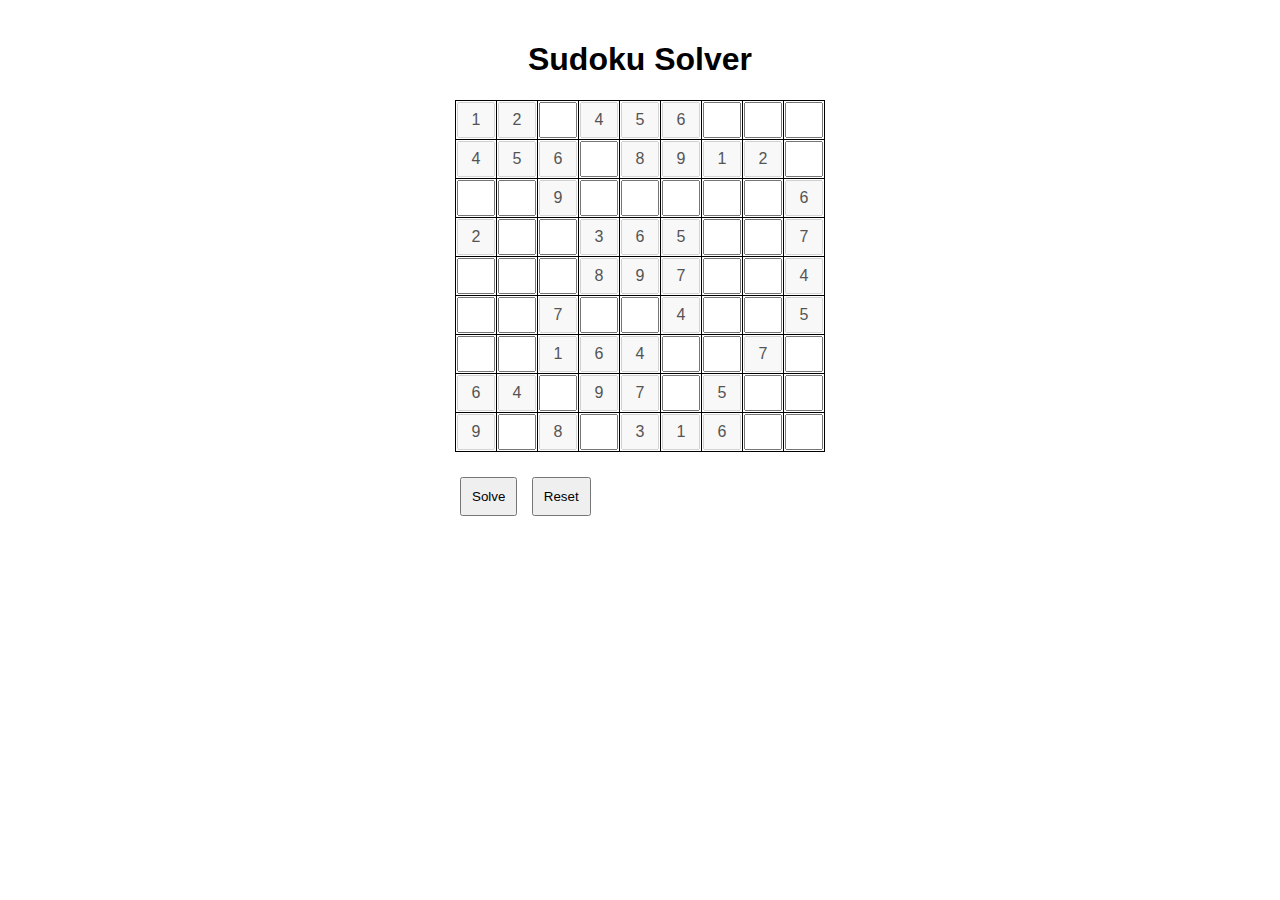
<file: Sudoku.html>
<!DOCTYPE html>
<html lang="en">
<head>
  <meta charset="UTF-8">
  <meta name="viewport" content="width=device-width, initial-scale=1.0">
  <title>Sudoku Solver</title>
  <style>
    body {
      font-family: Arial, sans-serif;
      display: flex;
      flex-direction: column;
      align-items: center;
      margin-top: 20px;
    }
    table {
      border-collapse: collapse;
    }
    td {
      border: 1px solid black;
      width: 30px;
      height: 30px;
      text-align: center;
    }
    input {
      width: 30px;
      height: 30px;
      text-align: center;
      font-size: 16px;
    }
    .controls {
      margin-top: 20px;
    }
    button {
      margin: 5px;
      padding: 10px;
    }
  </style>
</head>
<body>
  <h1>Sudoku Solver</h1>
  <form id="sudoku-form">
    <table id="sudoku-board"></table>
    <div class="controls">
      <button type="button" id="solve">Solve</button>
      <button type="button" id="reset">Reset</button>
      <input type="hidden" id="board-state" name="boardState">
    </div>
  </form>

  <script>
    const BOARD_SIZE = 9;

    // Helper to deep clone a board
    function deepCloneBoard(board) {
      return board.map(row => [...row]);
    }

    // Generate a complete Sudoku board
    function generateCompleteBoard() {
      const board = Array.from({ length: BOARD_SIZE }, () => Array(BOARD_SIZE).fill(0));
      solveSudoku(board); // Generate a valid solution
      return board;
    }

    // Remove numbers to create a playable board with exactly 40 pre-filled numbers
    function generatePlayableBoard() {
      const completeBoard = generateCompleteBoard();
      const playableBoard = deepCloneBoard(completeBoard);
      let removedCount = 0;

      while (removedCount < BOARD_SIZE * BOARD_SIZE - 40) {
        const row = Math.floor(Math.random() * BOARD_SIZE);
        const col = Math.floor(Math.random() * BOARD_SIZE);

        if (playableBoard[row][col] !== 0) {
          playableBoard[row][col] = 0;
          removedCount++;
        }
      }

      return playableBoard;
    }

    // Check if placing a number in a cell is valid
    function isValid(board, row, col, num) {
      for (let i = 0; i < BOARD_SIZE; i++) {
        if (board[row][i] === num || board[i][col] === num ||
            board[Math.floor(row / 3) * 3 + Math.floor(i / 3)][Math.floor(col / 3) * 3 + (i % 3)] === num) {
          return false;
        }
      }
      return true;
    }

    // Solve the Sudoku board
    function solveSudoku(board) {
      for (let row = 0; row < BOARD_SIZE; row++) {
        for (let col = 0; col < BOARD_SIZE; col++) {
          if (board[row][col] === 0) {
            for (let num = 1; num <= BOARD_SIZE; num++) {
              if (isValid(board, row, col, num)) {
                board[row][col] = num;
                if (solveSudoku(board)) {
                  return true;
                }
                board[row][col] = 0;
              }
            }
            return false;
          }
        }
      }
      return true;
    }

    // Render the Sudoku board
    function renderBoard(board) {
      const table = document.getElementById('sudoku-board');
      table.innerHTML = '';

      for (let row = 0; row < BOARD_SIZE; row++) {
        const tr = document.createElement('tr');

        for (let col = 0; col < BOARD_SIZE; col++) {
          const td = document.createElement('td');
          const input = document.createElement('input');
          input.type = 'text';
          input.maxLength = 1;

          if (board[row][col] !== 0) {
            input.value = board[row][col];
            input.disabled = true;
          }

          td.appendChild(input);
          tr.appendChild(td);
        }

        table.appendChild(tr);
      }

      updateBoardStateInput(board);
    }

    // Update the hidden input with the current board state
    function updateBoardStateInput(board) {
      const boardStateInput = document.getElementById('board-state');
      boardStateInput.value = JSON.stringify(board);
    }

    // Extract the current board state from inputs
    function extractBoard() {
      const inputs = document.querySelectorAll('#sudoku-board input');
      const board = [];

      for (let i = 0; i < inputs.length; i += BOARD_SIZE) {
        board.push(
          Array.from(inputs)
            .slice(i, i + BOARD_SIZE)
            .map(input => (input.value === '' ? 0 : parseInt(input.value, 10)))
        );
      }

      return board;
    }

    // Initialize
    let originalPlayableBoard = generatePlayableBoard();
    renderBoard(originalPlayableBoard);

    // Solve button functionality
    document.getElementById('solve').addEventListener('click', () => {
      const board = deepCloneBoard(originalPlayableBoard); // Use the original playable board
      if (solveSudoku(board)) {
        renderBoard(board);
      } else {
        alert('No solution exists for this board!');
      }
    });

    // Reset button functionality
    document.getElementById('reset').addEventListener('click', () => {
      originalPlayableBoard = generatePlayableBoard(); // Generate a new board
      renderBoard(originalPlayableBoard);
    });
  </script>
</body>
</html>
</file>
